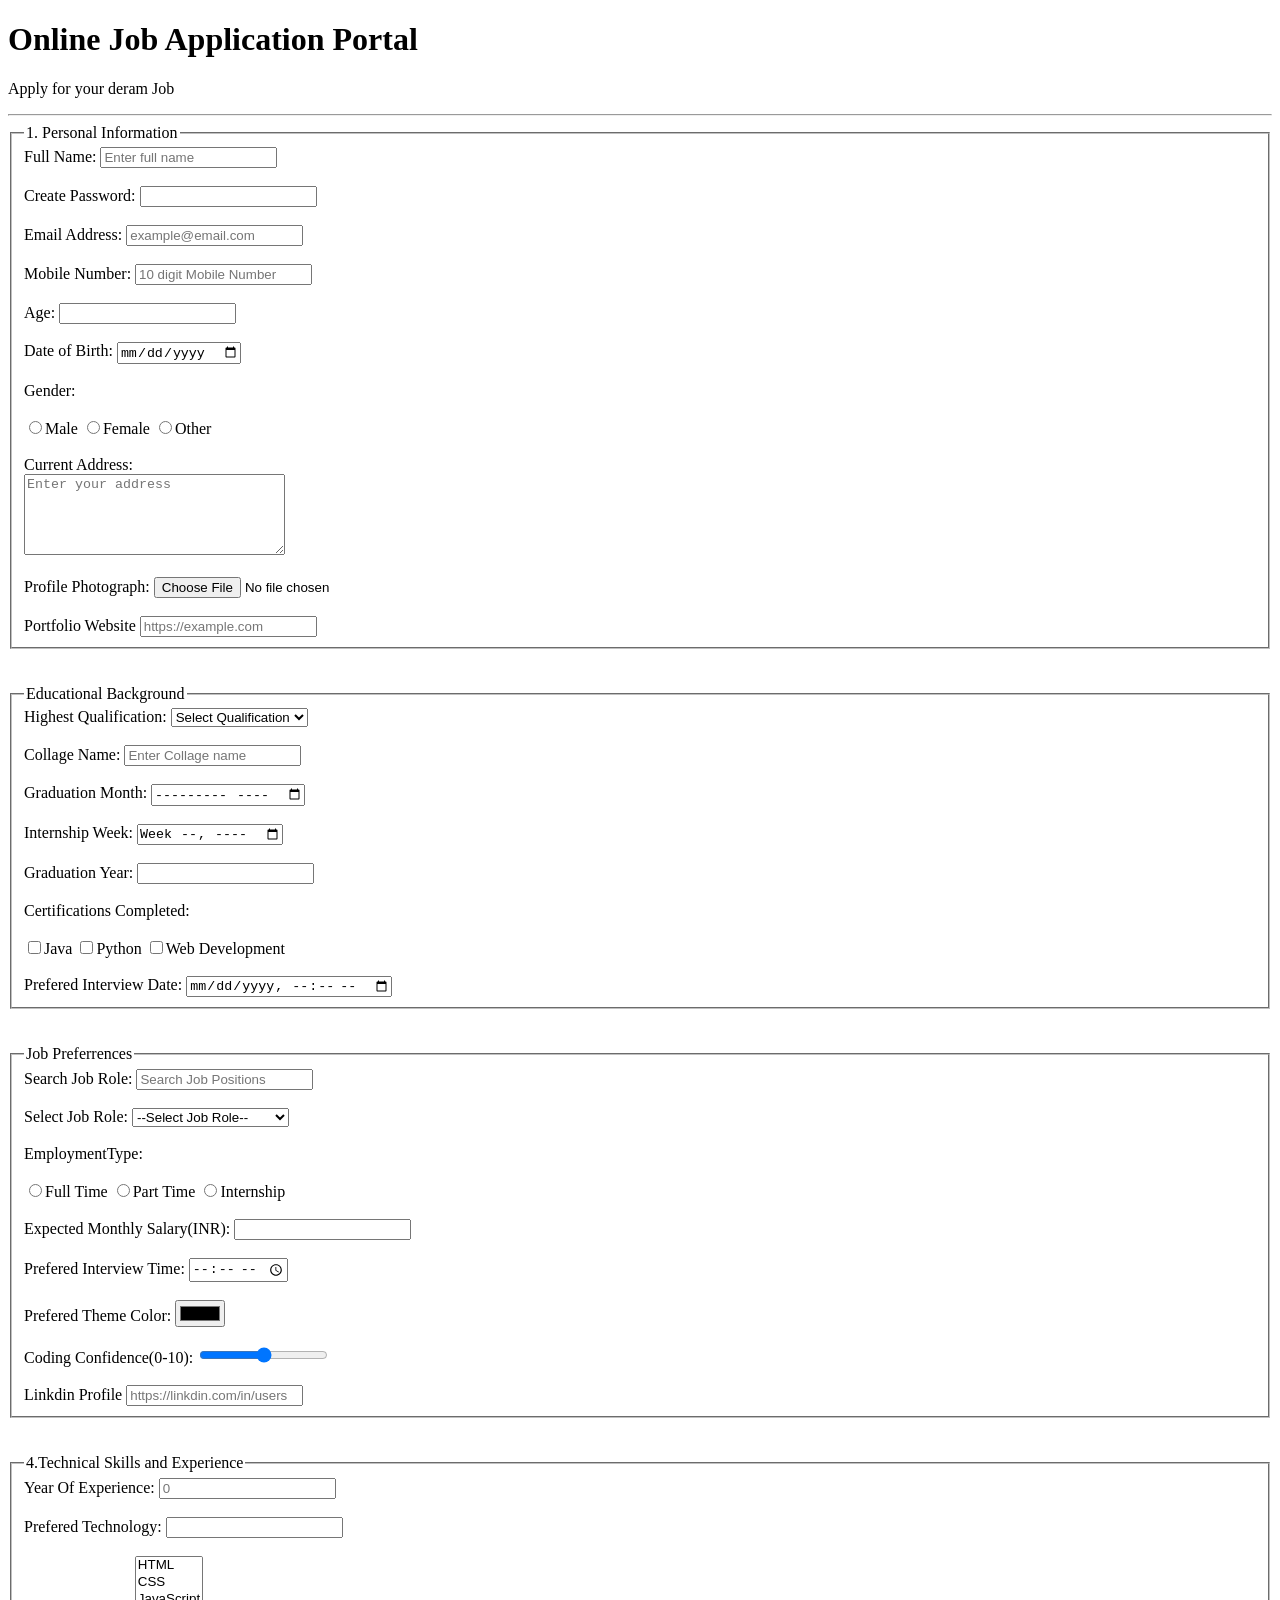
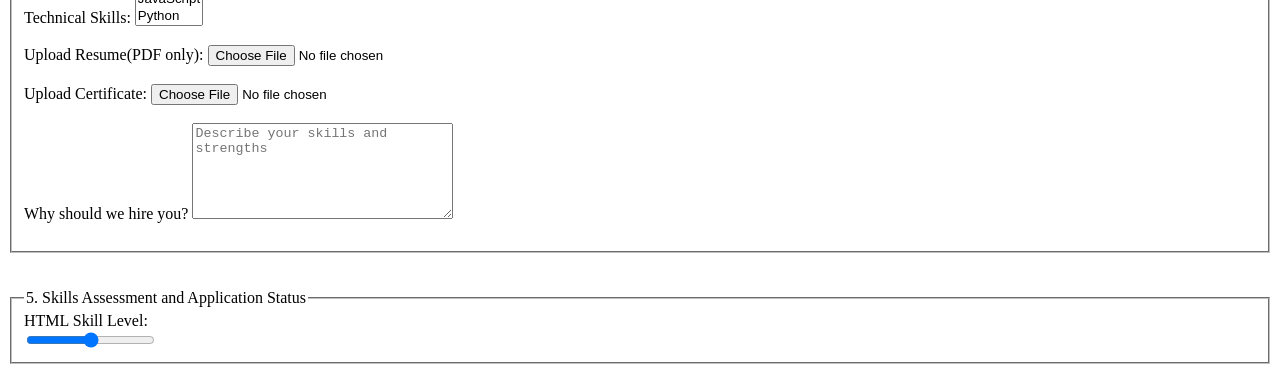
<file: Assignments/Form_Assignment/form_assignment.html>
<!DOCTYPE html>
<html lang="en">
<head>
    <meta charset="UTF-8">
    <meta name="viewport" content="width=device-width, initial-scale=1.0">
    <title>Form Assignment</title>
</head>
<body>

    <h1>Online Job Application Portal</h1>
    <p>Apply for your deram Job</p>

    <hr>

    <form action="">

        <fieldset>
            <legend>1. Personal Information</legend>

            <label for="fullName">Full Name:</label>
            <input type="text" id="fullName" placeholder="Enter full name">
            <br><br>

            <label for="password">Create Password:</label>
            <input type="password" id="password">
            <br><br>

            <label for="email">Email Address:</label>
            <input type="email" id="email" placeholder="example@email.com">
            <br><br>

            <label for="mobileNumber">Mobile Number:</label>
            <input type="tel" id="mobileNumber" placeholder="10 digit Mobile Number">
            <br><br>

            <label for="age">Age:</label>
            <input  type="number" id="age">
            <br><br>
            

            <label for="dob">Date of Birth:</label>
            <input type="date" id="dob">
            <br><br>

            <label for="gender">Gender:</label>
            <br><br>

            <input type="radio">Male
            <input type="radio">Female
            <input type="radio">Other

            <br><br>

            <label for="address">Current Address:</label>
            <br>
            <textarea name="" id="address" placeholder="Enter your address" cols="30" rows="5"></textarea>
            <br> <br>

            <label for="photo"> Profile Photograph:</label>
            <input type="file" id="photo">
            <br><br>

            <label for="website">Portfolio Website</label>
            <input type="url" placeholder="https://example.com">

        </fieldset>
        <br><br>

        <fieldset>
            <legend>Educational Background</legend>

            <label for="qualification">Highest Qualification:</label>

            <select name="" id="qualification">
                <option value="">Select Qualification</option>
                <option value="">12th Grade</option>
                <option value="">Under Graduation</option>
                <option value="">Post Graduation</option>
            </select>

            <br><br>

            <label for="collegeName">Collage Name:</label>
            <input type="text" placeholder="Enter Collage name" id="collegename">
            <br><br>

            <label for="graduationMonth">Graduation Month:</label>
            <input type="month" id="graduationMonth">
            <br><br>

            <label for="internshipWeek">Internship Week:</label>
            <input type="week" id="internshipWeek">
            <br><br>

            <label for="graduationYear">Graduation Year:</label>
            <input type="text" id="graduationYear">
            <br><br>

            <label for="certifications">Certifications Completed:</label>
            <br><br>
            <input type="checkbox" id="certifications">Java
            <input type="checkbox" id="certifications">Python
            <input type="checkbox" id="certifications">Web Development

            <br><br>

            <label for="interviewDate">Prefered Interview Date:</label>
            <input type="datetime-local" id="interviewDate">


        </fieldset>
        <br><br>

        <fieldset>
            <legend>Job Preferrences</legend>

            <label for="jobRole">Search Job Role:</label>
            <input type="text" placeholder="Search Job Positions" id="jobRole">
            <br><br>

            <label for="selectJobRole">Select Job Role:</label>

            <select name="" id="">
                <option value="">--Select Job Role--</option>
                <option value="">Web Development</option>
                <option value="">Mobile Development</option>
                <option value="">Backend Development</option>
            </select>
            <br><br>

            <label for="employmentType">EmploymentType:</label>
            <br><br>
            <input type="radio">Full Time
            <input type="radio">Part Time
            <input type="radio">Internship

            <br><br>

            <label for="expectedSalary">Expected Monthly Salary(INR):</label>
            <input type="text">
            <br><br>

             <label for="interviewTime">Prefered Interview Time:</label>
            <input type="time">
            <br><br>

             <label for="themeColor">Prefered Theme Color:</label>
            <input type="color">
            <br><br>

            <label for=""> Coding Confidence(0-10):</label>
            <input type="range">
            <br><br>

            <label for="">Linkdin Profile</label>
            <input type="url" placeholder="https://linkdin.com/in/users">

        </fieldset>

        <br><br>

        <fieldset>
            <legend>4.Technical Skills and Experience</legend>

            <label for="">Year Of Experience:</label>
            <input type="text" placeholder="0">
            <br><br>

            <label for="">Prefered Technology:</label>
            <input type="text" placeholder="">
            <br><br>

            <label for="">Technical Skills:</label>
            <select name="" id="" multiple>
                <option value="">HTML</option>
                <option value="">CSS</option>
                <option value="">JavaScript</option>
                <option value="">Python</option>
                <option value="">ReactJS </option>
            </select>
            <br><br>

            <label for="">Upload Resume(PDF only):</label>
            <input type="file" accept=".pdf,application/pdf">
            <br><br>

            <label for="">Upload Certificate:</label>
            <input type="file">
            <br><br>

            <label for="">Why should we hire you?</label>
            <textarea cols="30" rows="6" placeholder="Describe your skills and strengths"></textarea>
            <br><br>


        </fieldset>
        <br><br>

        <fieldset>
            <legend>5. Skills Assessment and Application Status</legend>

            <label for="">HTML Skill Level:</label>
            <br>
            <input type="range" min="0" max="100">
            
        </fieldset>
    </form>
    
</body>
</html>
</file>
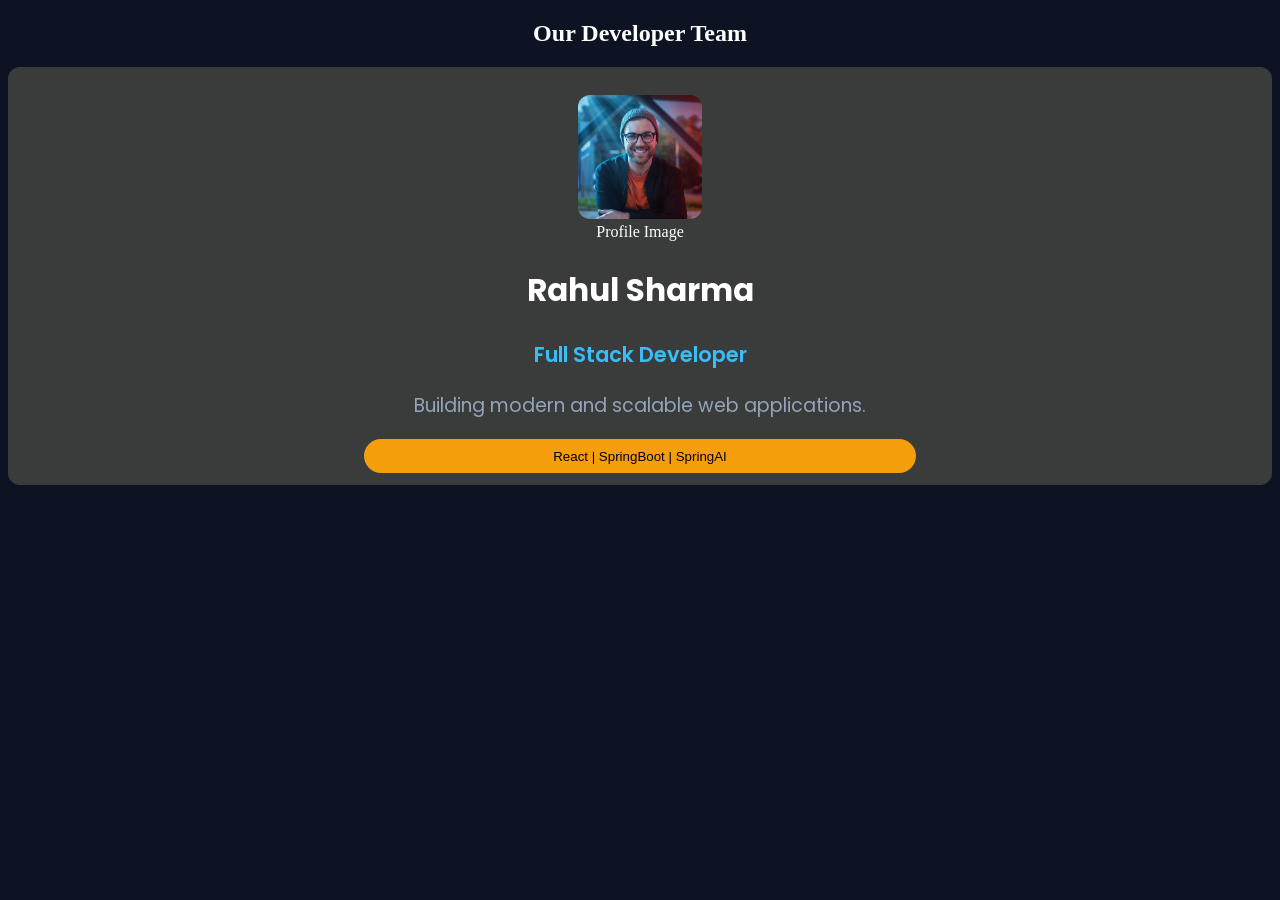
<file: Assignments/our-developer/developerDetails.html>
<!DOCTYPE html>
<html lang="en">

<head>
    <meta charset="UTF-8">
    <meta name="viewport" content="width=device-width, initial-scale=1.0">
    <title>Developer</title>
    <link rel="stylesheet" href="./developerDetails.css">
    <link rel="preconnect" href="https://fonts.googleapis.com">
    <link rel="preconnect" href="https://fonts.gstatic.com" crossorigin>
    <link
        href="https://fonts.googleapis.com/css2?family=Poppins:ital,wght@0,100;0,200;0,300;0,400;0,500;0,600;0,700;0,800;0,900;1,100;1,200;1,300;1,400;1,500;1,600;1,700;1,800;1,900&display=swap"
        rel="stylesheet">
</head>

<body>
    <section>
        <div>
            <h2>Our Developer Team</h2>
            <div class="mainCard">
                <figure>
                    <img src="./profile.jpg" alt="profile placeholder">
                    <figcaption>Profile Image</figcaption>
                </figure>
                <h2>Rahul Sharma</h2>
                <h3>Full Stack Developer</h3>
                <p>Building modern and scalable web applications.</p>
                <button>React | SpringBoot | SpringAI</button>
            </div>
        </div>
    </section>

</body>

</html>
</file>
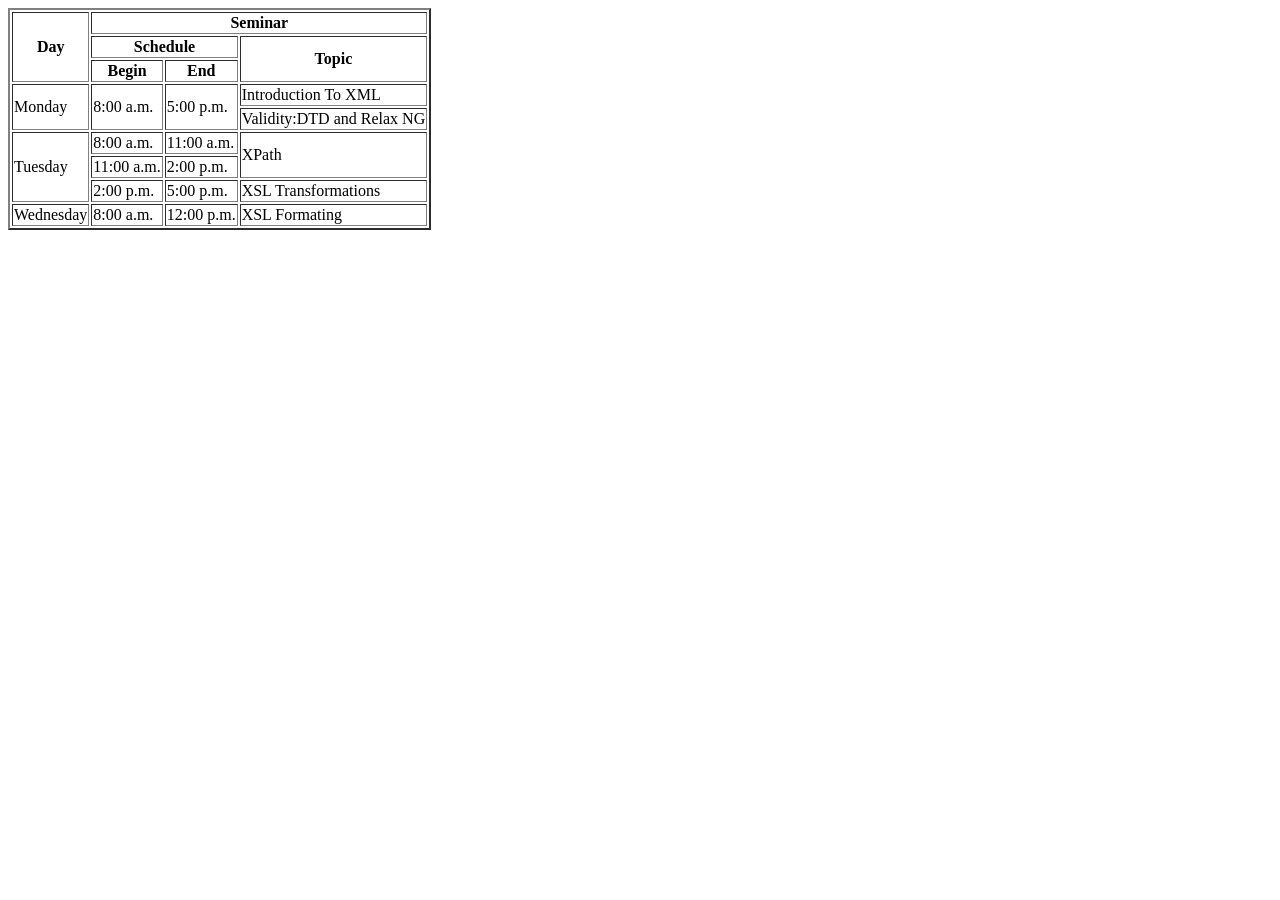
<file: Assignments/Table_assignment_1/table1.html>
<!DOCTYPE html>
<html lang="en">
<head>
    <meta charset="UTF-8">
    <meta name="viewport" content="width=device-width, initial-scale=1.0">
    <title>Table 1</title>
</head>
<body>

    <table border="2">
        <thead>
            <tr>
                <th rowspan="3">Day</th>
                <th colspan="3">Seminar</th>
            </tr>

            <tr>
                <th colspan="2">Schedule</th>
                <th rowspan="2">Topic</th>
            </tr>

            <tr>
                <th>Begin</th>
                <th>End</th>
            </tr>
        </thead>
        <tbody>
            <tr>
                <td rowspan="2">Monday</td>
                <td rowspan="2">8:00 a.m.</td>
                <td rowspan="2">5:00 p.m.</td>
                <td>Introduction To XML</td>

            </tr>

            <tr>
                <td>Validity:DTD and Relax NG</td>
            </tr>

            <tr>
                <td rowspan="3">Tuesday</td>
                <td>8:00 a.m.</td>
                <td>11:00 a.m.</td>
                <td rowspan="2">XPath</td>
            </tr>

            <tr>
                <td>11:00 a.m.</td>
                <td>2:00 p.m.</td>
            </tr>

            <tr>
                <td>2:00 p.m.</td>
                <td>5:00 p.m.</td>
                <td>XSL Transformations</td>
            </tr>

            <tr>
                <td>Wednesday</td>
                <td>8:00 a.m.</td>
                <td>12:00 p.m.</td>
                <td>XSL Formating</td>
            </tr>

        </tbody>

    </table>
    
</body>
</html>
</file>
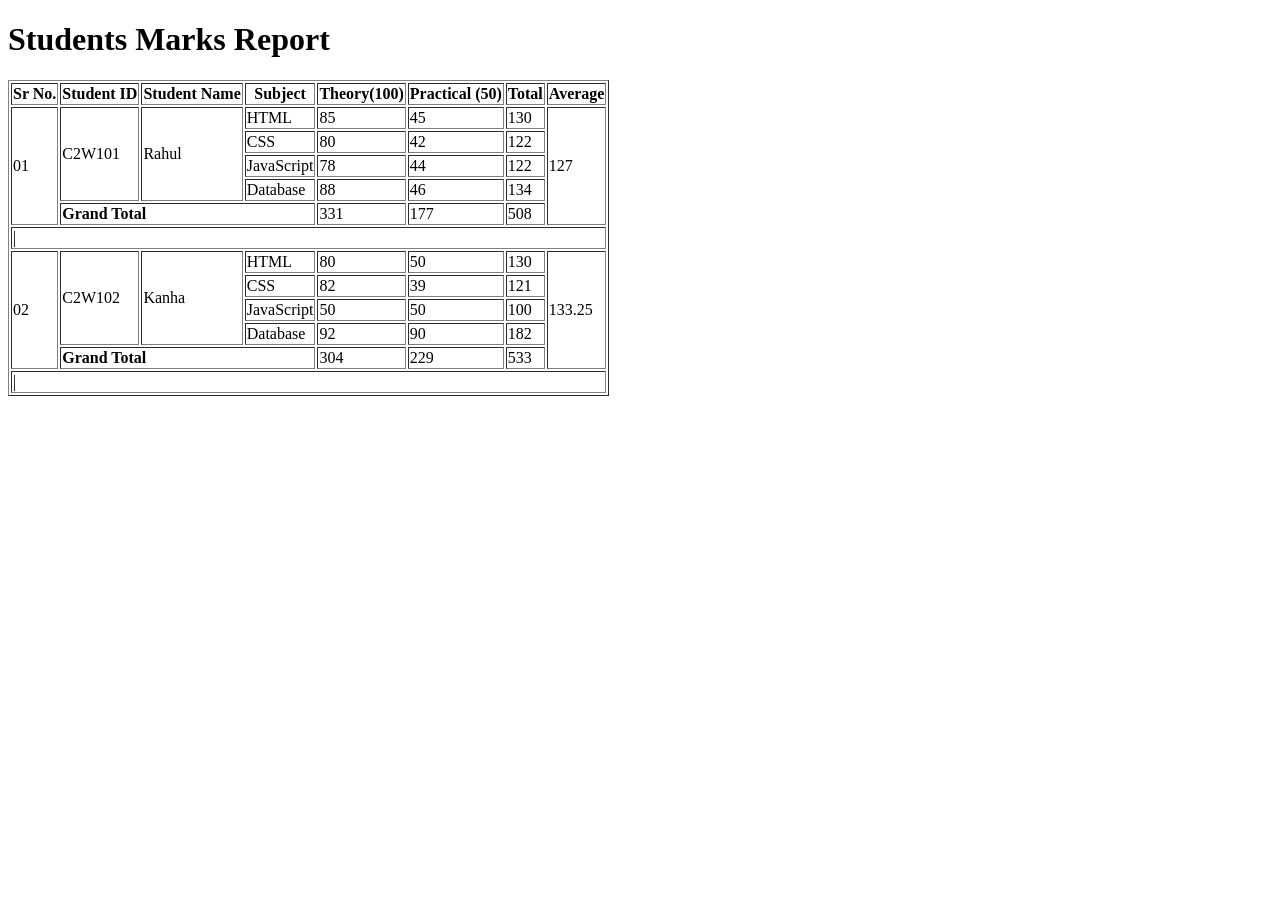
<file: Assignments/Table_assignment_1/table2.html>
<!DOCTYPE html>
<html lang="en">
<head>
    <meta charset="UTF-8">
    <meta name="viewport" content="width=device-width, initial-scale=1.0">
    <title>Table 2</title>
</head>
<body>
    <h1>Students Marks Report</h1>
    <table border="1">

        <thead>
            <tr>
                <th>Sr No.</th>
                <th>Student ID</th>
                <th>Student Name</th>
                <th>Subject</th>
                <th>Theory(100)</th>
                <th>Practical (50)</th>
                <th>Total</th>
                <th>Average</th>
            </tr>

        </thead>
        <tbody>
            <tr>
                <td rowspan="5">01</td>
                <td rowspan="4">C2W101</td>
                <td rowspan="4">Rahul</td>
                <td>HTML</td>
                <td>85</td>
                <td>45</td>
                <td>130</td>
                <td rowspan="5">127</td>
            </tr>
            <tr>
                <td>CSS</td>
                <td>80</td>
                <td>42</td>
                <td>122</td>
            </tr>
            <tr>
                <td>JavaScript</td>
                <td>78</td>
                <td>44</td>
                <td>122</td>
            </tr>
            <tr>
                <td>Database</td>
                <td>88</td>
                <td>46</td>
                <td>134</td>
            </tr>
            <tr>
                <td colspan="3"><b>Grand Total</b></td>
                <td>331</td>
                <td>177</td>
                <td>508</td>
            </tr>
            <tr >
                <td colspan="8" rowspan="">|</td>
            </tr>

            <!-- ------------------------------------------- -->
            <tr>
                <td rowspan="5">02</td>
                <td rowspan="4">C2W102</td>
                <td rowspan="4">Kanha</td>
                <td>HTML</td>
                <td>80</td>
                <td>50</td>
                <td>130</td>
                <td rowspan="5">133.25</td>
            </tr>
            <tr>
                <td>CSS</td>
                <td>82</td>
                <td>39</td>
                <td>121</td>
            </tr>
            <tr>
                <td>JavaScript</td>
                <td>50</td>
                <td>50</td>
                <td>100</td>
            </tr>
            <tr>
                <td>Database</td>
                <td>92</td>
                <td>90</td>
                <td>182</td>
            </tr>
            <tr>
                <td colspan="3"><b>Grand Total</b></td>
                <td>304</td>
                <td>229</td>
                <td>533</td>
            </tr>
            <tr >
                <td colspan="8" rowspan="">|</td>
            </tr>

        </tbody>
    </table>
    
</body>
</html>
</file>
<file: Assignments/our-developer/developerDetails.css>
body{
    justify-self: center;
    text-align: center;
    background-color: #0D1322;
    color: white;
}

figure > img{
    height: 124px;
    width: 124px;
    border-radius: 12px;
}
.mainCard{
    background-color: rgb(58, 59, 59);
    border-radius: 12px;
    padding: 12px;

}

.mainCard h2{
    font-size: 31px;
    font-weight: 700;
    font-family: "Poppins", sans-serif;
}

.mainCard h3{
    font-size: 21px;
    font-weight: 600;
    font-family: "Poppins", sans-serif;
    color: #38BDF8;

}

.mainCard p{
    font-size: 19px;
    font-weight: 400;
    font-family: "Poppins", sans-serif;
    color:  #94A3B8;

}

.mainCard button{
    background-color:  #F59E0B;
    width: 552px;
    height: 34px;
    color: black;
    border-radius: 25px;
    border: none;

}
</file>
